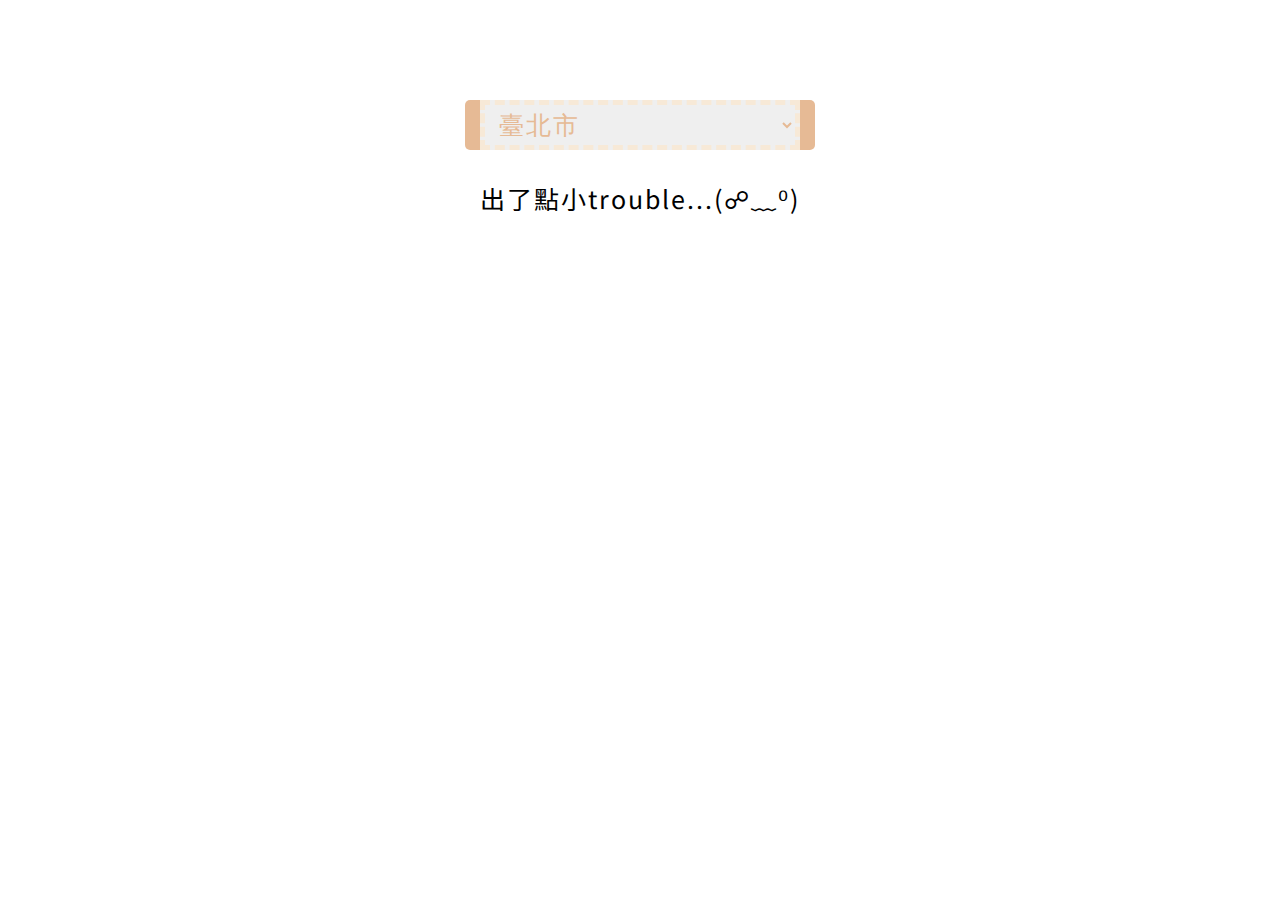
<file: index.html>
<!DOCTYPE html>
<head>
    <meta charset="UTF-8">
    <meta name="viewport" content="width=device-width, initial-scale=1.0,maximum-scale=1"> 
    <meta http-equiv="X-UA-Compatible" content="IE=edge">
    <link href="https://fonts.googleapis.com/css?family=Noto+Sans+TC&amp;display=swap" rel="stylesheet">
    <title>team5-台灣縣市今日天氣預報</title>
    <link rel="stylesheet" type="text/css" href="./public/style.css" media="all" />
    <script defer type="module" src="./public/js/index.js"></script>
    
</head>
<body>
    <div class="background_cover"></div>
    <header>
        <div class="search_bar">
            <select class="search_list">
                <optgroup label="北部">
                    <option>臺北市</option>
                    <option>新北市</option>
                    <option>基隆市</option>
                    <option>桃園市</option>
                    <option>新竹市</option> 
                    <option>新竹縣</option>
                </optgroup>
                <optgroup label="中部">
                    <option>苗栗縣</option>
                    <option>臺中市</option>
                    <option>彰化縣</option>
                    <option>南投縣</option>
                    <option>雲林縣</option>
                </optgroup>
                <optgroup label="南部">
                    <option>嘉義市</option>
                    <option>嘉義縣</option>
                    <option>臺南市</option>
                    <option>高雄市</option>
                    <option>屏東縣</option>
                </optgroup>
                <optgroup label="東部">
                    <option>宜蘭縣</option>
                    <option>花蓮縣</option>
                    <option>臺東縣</option>
                </optgroup>
                <optgroup label="離島地區">
                    <option>澎湖縣</option>
                    <option>金門縣</option>
                    <option>連江縣</option>
                </optgroup>
          </select>
    </header>
    <main>
    </main>
</body>
</html>
</file>
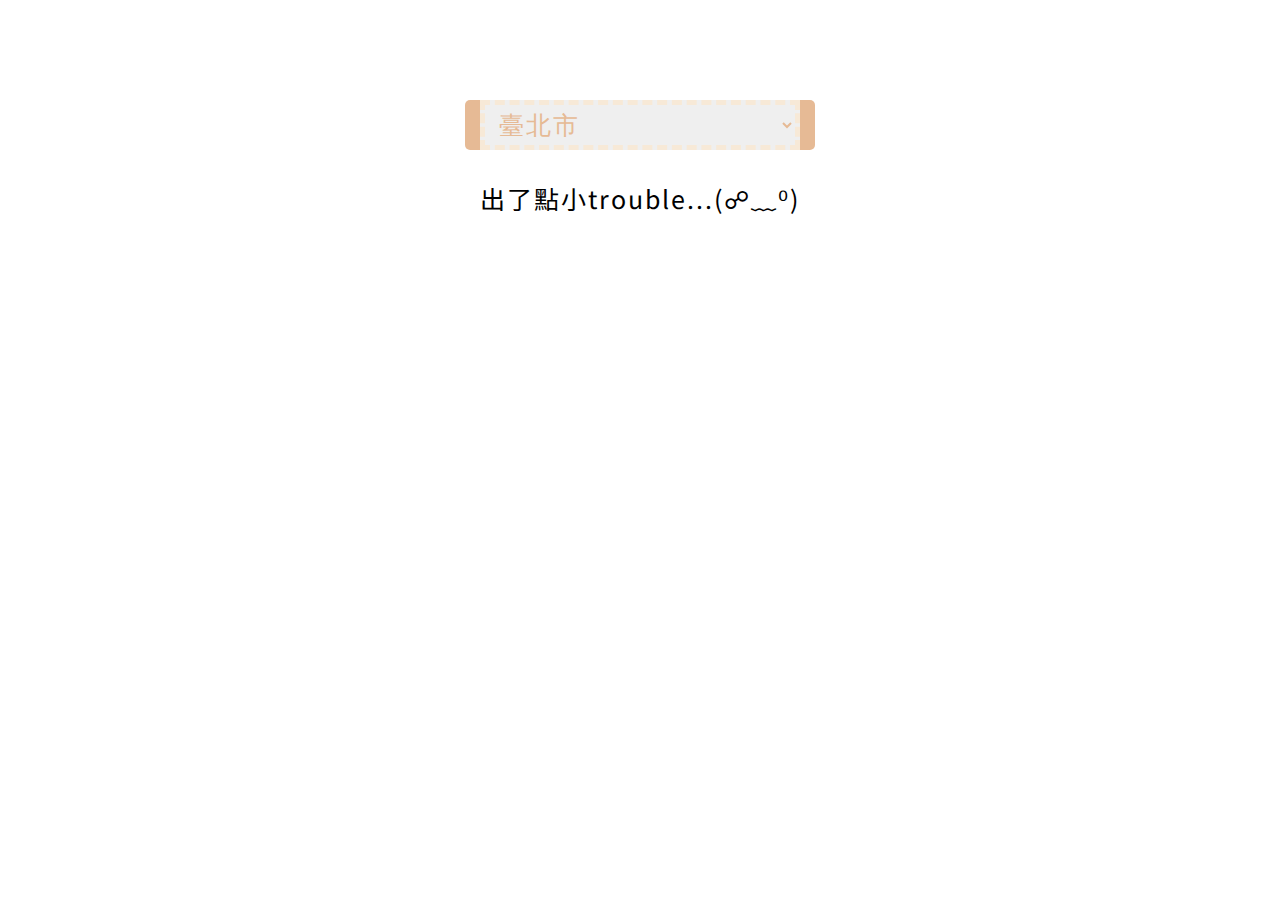
<file: Collaborative-Development-edit2/index.html>
<!DOCTYPE html>
<head>
    <meta charset="UTF-8">
    <meta name="viewport" content="width=device-width, initial-scale=1.0,maximum-scale=1"> 
    <meta http-equiv="X-UA-Compatible" content="IE=edge">
    <link href="https://fonts.googleapis.com/css?family=Noto+Sans+TC&amp;display=swap" rel="stylesheet">
    <title>team5-台灣縣市今日天氣預報</title>
    <link rel="stylesheet" type="text/css" href="./public/style.css" media="all" />
    <script defer type="module" src="./public/js/index.js"></script>
    
</head>
<body>
    <div class="background_cover"></div>
    <!--  這裡要放背景圖片，可用js動態載入  -->
    <header>
        <div class="search_bar">
            <select class="search_list">
                <!-- option 可設 value值判斷 -->
                <optgroup label="北部">
                    <option>臺北市</option>
                    <option>新北市</option>
                    <option>基隆市</option>
                    <option>桃園市</option>
                    <option>新竹市</option> 
                    <option>新竹縣</option>
                </optgroup>
                <optgroup label="中部">
                    <option>苗栗縣</option>
                    <option>臺中市</option>
                    <option>彰化縣</option>
                    <option>南投縣</option>
                    <option>雲林縣</option>
                </optgroup>
                <optgroup label="南部">
                    <option>嘉義市</option>
                    <option>嘉義縣</option>
                    <option>臺南市</option>
                    <option>高雄市</option>
                    <option>屏東縣</option>
                </optgroup>
                <optgroup label="東部">
                    <option>宜蘭縣</option>
                    <option>花蓮縣</option>
                    <option>臺東縣</option>
                </optgroup>
                <optgroup label="離島地區">
                    <option>澎湖縣</option>
                    <option>金門縣</option>
                    <option>連江縣</option>
                </optgroup>
          </select>
    </header>
    <main>
        <!-- <div class="day1">
            <div class="date">2022-04-18</div>
            <div class="weather_img"><img src="./public/Images/sun.png"/></div> -->
            <!-- 這邊需要判斷圖片 -->
            <!-- <div class="now_temp">溫度：24°C</div>
            <div class="comfortIndex">舒適度</div>
            <div class="humidity">濕度：40%></div>
            <div class="chance_rain">降雨機率：25%</div> -->
        </div> 
        <!-- 上面的變數，從js fetch -->
    </main>
</body>
</html>
</file>
<file: public/style.css>
* {
  box-sizing: border-box;
}
body {
  font-family: "Noto Sans TC";
  margin: 0px;
  justify-self: center;
  display: grid;
  grid-template-rows: 180px 2fr;
  letter-spacing: 2px;
  /* overflow-x: hidden;
  overflow-y: hidden; */
}
.background_cover {
  width: 100vw;
  height: 100vh;
  z-index: -1;
  position: absolute;
}
.background_cover > img {
  width: 100%;
  height: 100%;
  object-fit: cover;
  display:block; 
  /* 助教說 img是inline元素 所以會在高度上留空白 設成block就不會有scroll bar */
}
header {
  grid-row: 1/2;
  align-self: end;
  justify-self: center;
  margin-bottom: 30px;
}
.search_bar {
  display: grid;
  width: 350px;
  height: 50px;
  border-radius: 5px;
  background-color: #e6ba95;
  padding: 0px 15px;
}
.search_list {
  border: 5px dashed #f7e9d7;
  font-size: 25px;
  color: #e6ba95;
  padding-left: 10px;
  letter-spacing: 2px;
  cursor: pointer;
}
.search_list:hover {
  color: #8e3200;
}
main {
  display: grid;
  grid-row: 2/3;
  grid-template-columns: auto minmax(300px, 1000px) auto;
}
.day1 {
  grid-column: 2/3;
  width: 350px;
  display: grid;
  grid-auto-rows: 1fr 2.5fr 1fr 0.7fr 0.7fr 0.7fr;
  justify-self: center;
  justify-items: center;
  align-items: center;
  padding: 10px;
  background-color: rgba(253, 246, 236, 0.8);
  border-radius: 8px;
}
.day1:hover {
  transform: translateY(3px);
  box-shadow: 2px 2px 6px 2px #f0fff0;
}
.date {
  font-size: 30px;
  font-weight: 700;
}
.weather_img {
  height: 155px;
  width: 150px;
}
.now_temp {
  font-size: 25px;
}
.error{
  grid-column: 2/3;
  font-size: 25px;
  justify-self: center;
}

/* common use */
.comfortIndex,
.humidity,
.chance_rain {
  font-size: 20px;
}
img {
  width: 100%;
}
</file>
<file: Collaborative-Development-edit2/public/style.css>
* {
  box-sizing: border-box;
}
body {
  font-family: "Noto Sans TC";
  margin: 0px;
  justify-self: center;
  display: grid;
  grid-template-rows: 180px 2fr;
  letter-spacing: 2px;
  overflow-x: hidden;
  overflow-y: hidden;
}
.background_cover {
  width: 100vw;
  height: 100vh;
  z-index: -1;
  position: absolute;
}
.background_cover > img {
  width: 100%;
  height: 100%;
  object-fit: cover
}
header {
  grid-row: 1/2;
  align-self: end;
  justify-self: center;
  margin-bottom: 30px;
}
.search_bar {
  display: grid;
  width: 350px;
  height: 50px;
  border-radius: 5px;
  background-color: #e6ba95;
  padding: 0px 15px;
}
.search_list {
  border: 5px dashed #f7e9d7;
  font-size: 25px;
  color: #e6ba95;
  padding-left: 10px;
  letter-spacing: 2px;
  cursor: pointer;
}
.search_list:hover {
  color: #8e3200;
}
main {
  display: grid;
  grid-row: 2/3;
  grid-template-columns: auto minmax(300px, 1000px) auto;
}
.day1 {
  grid-column: 2/3;
  width: 350px;
  display: grid;
  grid-auto-rows: 1fr 2.5fr 1fr 0.7fr 0.7fr 0.7fr;
  justify-self: center;
  justify-items: center;
  align-items: center;
  padding: 10px;
  background-color: #fdf6ec;
  border-radius: 8px;
}
.day1:hover {
  transform: translateY(3px);
  box-shadow: 2px 2px 6px 2px #f0fff0;
}
.date {
  font-size: 30px;
  font-weight: 700;
}
.weather_img {
  height: 155px;
  width: 150px;
}
.now_temp {
  font-size: 25px;
}
.error{
  grid-column: 2/3;
  font-size: 25px;
  justify-self: center;
}

/* common use */
.comfortIndex,
.humidity,
.chance_rain {
  font-size: 20px;
}
img {
  width: 100%;
}
</file>
